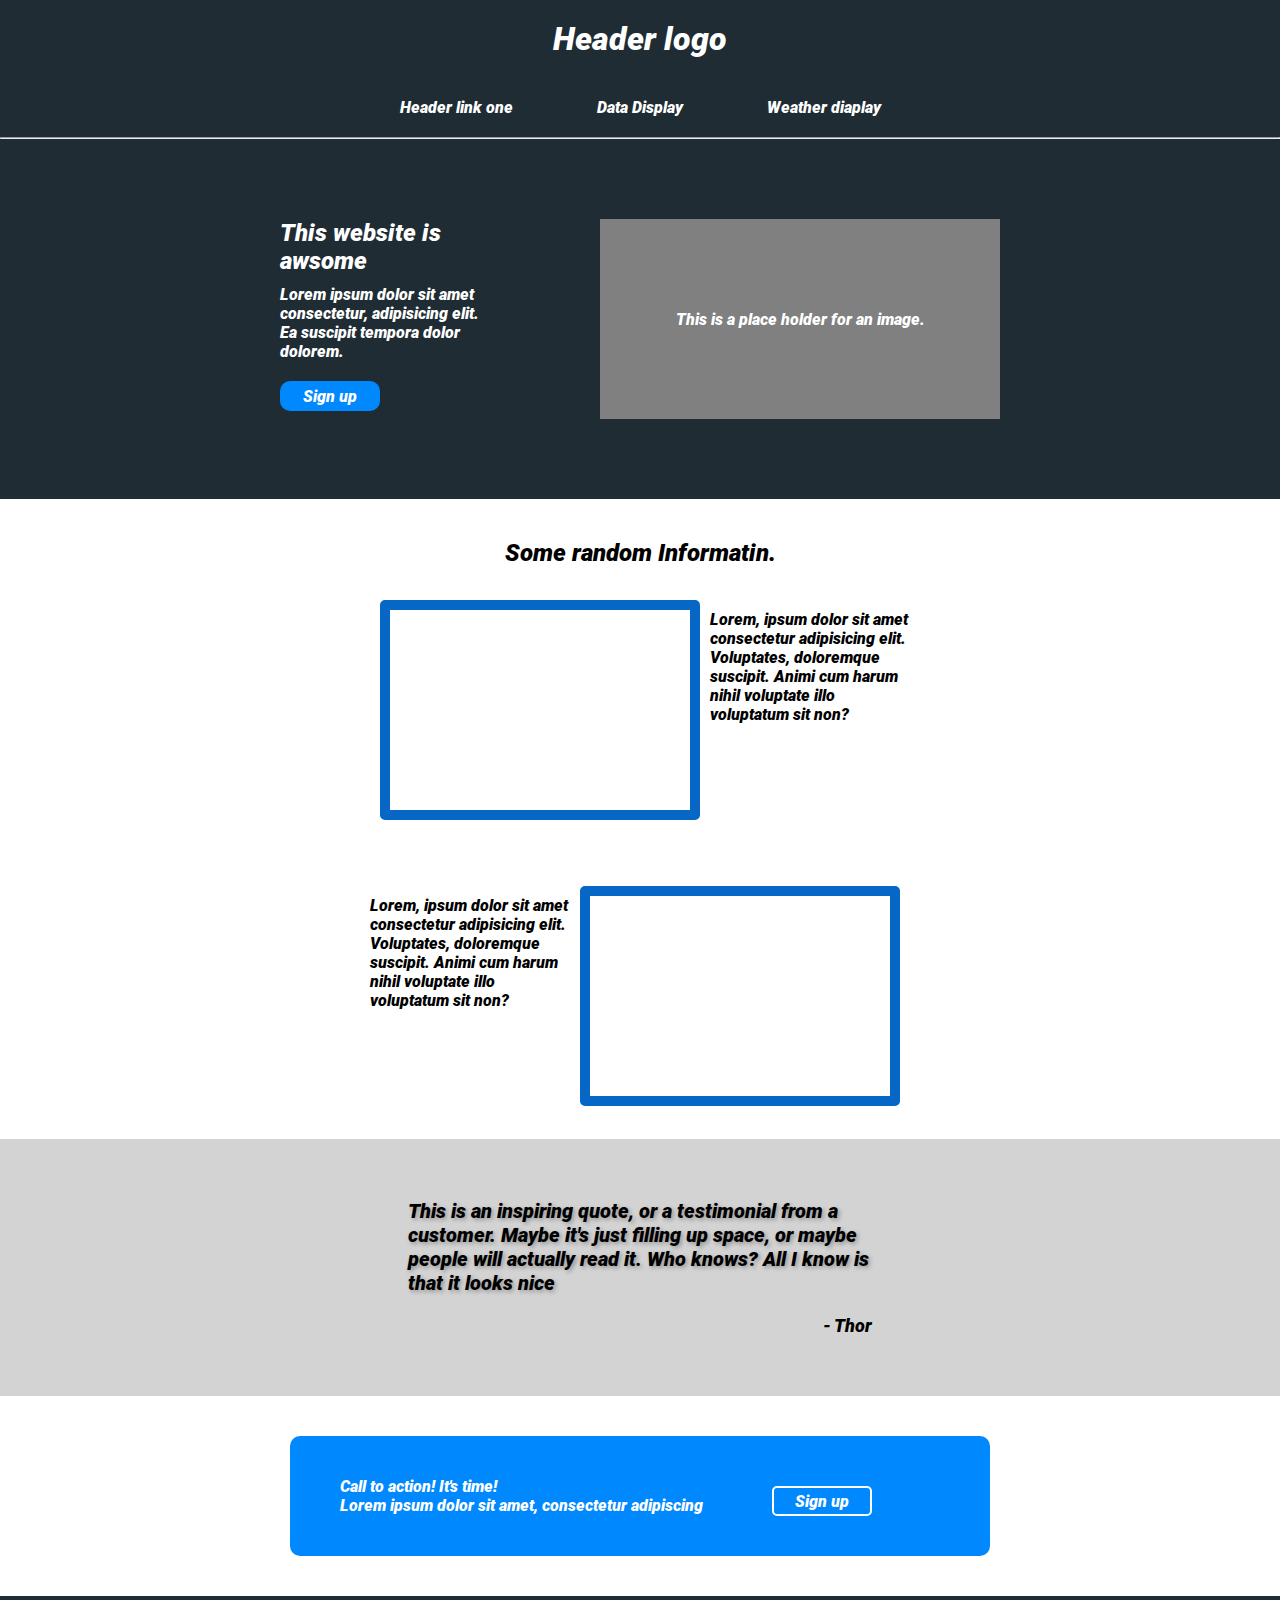
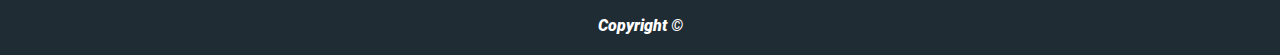
<file: index.html>
<!DOCTYPE html>
<html lang="en">
<head>
    <title>Awsome Webpage</title>
        <link rel="stylesheet" href="css/styleA1.css">
        
</head>
<body>

    <header>
        <h1>Header logo</h1>
        <nav>
            <ul>
                <li><a href="#">Header link one</a></li>
                <li><a href="dataDisplay.html">Data Display</a></li>
                <li><a href="weatherDisplay.html">Weather diaplay</a></li>
            </ul>
        
        <hr>
        </nav>
    </header>
    
    <div class="wrapperHoz">
        
        <div class="text1">
            <h2> This website is awsome</h2>
            <p>Lorem ipsum dolor sit amet consectetur, adipisicing elit. Ea suscipit tempora dolor dolorem.</p>
            <div>
            <button class="button1">Sign up</button>
            </div>
        </div>

        <div class="imageHolder">
        <p>This is a place holder for an image.</p>
        </div>

    </div>

    <div class="wrapperVer">
        <h2>Some random Informatin.</h2>
        <div class="rowOrg">
            <div class="blueSquare"> </div>
            <p class="textInfo">Lorem, ipsum dolor sit amet consectetur adipisicing elit. Voluptates, doloremque suscipit. Animi cum harum nihil voluptate illo voluptatum sit non?</p>

        </div>

        <div class="rowOrg">

            <p class="textInfo">Lorem, ipsum dolor sit amet consectetur adipisicing elit. Voluptates, doloremque suscipit. Animi cum harum nihil voluptate illo voluptatum sit non?</p>

            <div class="blueSquare"></div>
        </div>

    </div>

    <div class="quote">
        <p class="textQuote">This is an inspiring quote, or a testimonial from a customer. Maybe it's just filling up space, or maybe people will actually read it. Who knows? All I know is that it looks nice</p>
        <p class="quoteAuthor">- Thor</p>
    </div>
    
    <div class="signUpSection">
        <div class="signUpContent">
            <p>Call to action! It's time!<br>Lorem ipsum dolor sit amet, consectetur adipiscing</p>
            <button class="button2">Sign up</button>
        </div>
    </div>
    
    <footer>
        <p>Copyright ©</p>
    </footer>

</body>
</html>
</file>
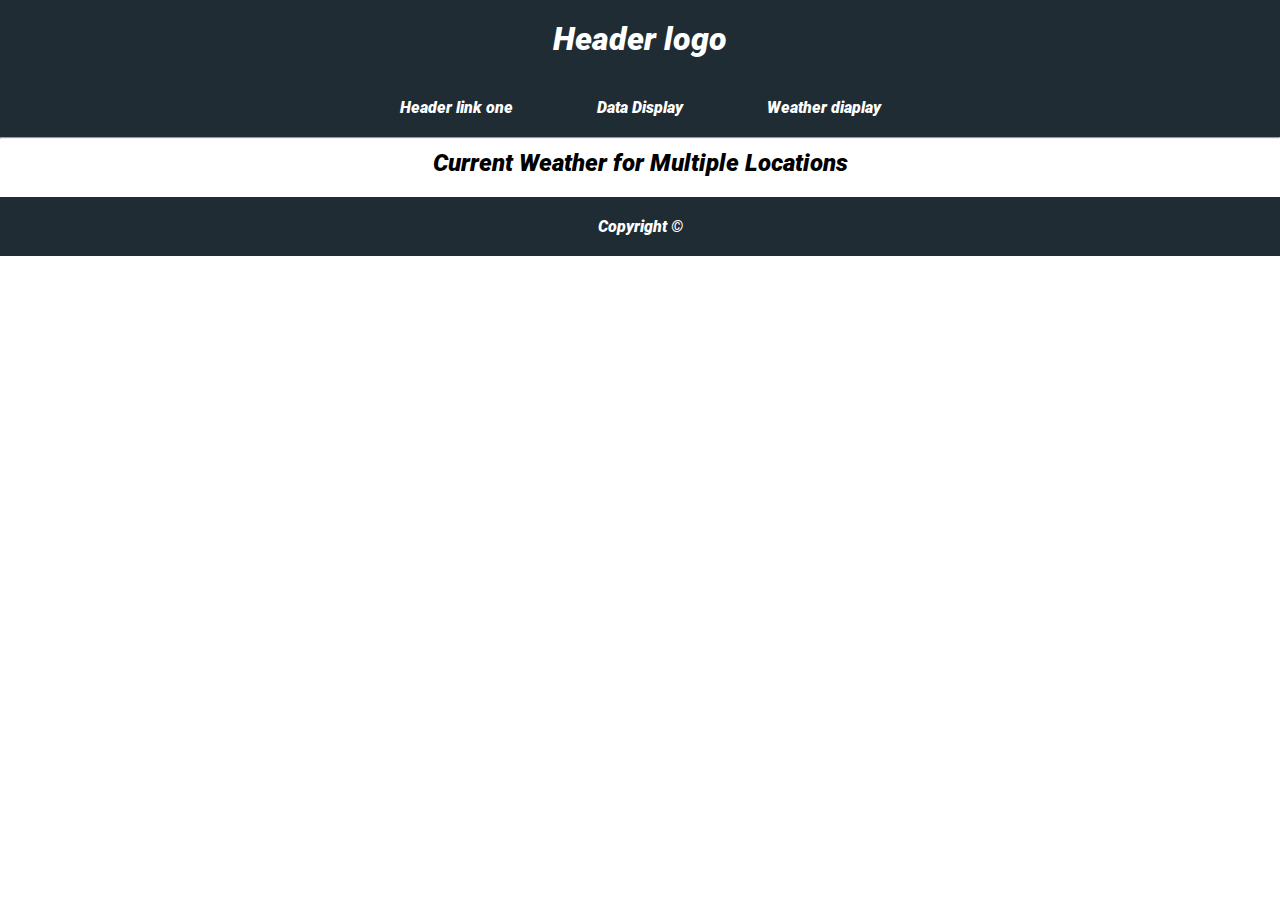
<file: weatherDisplay.html>
<!DOCTYPE html>
<html lang="en">
<head>
    <title>Awsome Webpage</title>
        <link rel="stylesheet" href="css/styleA3.css">
        
</head>
<body>

    <header>
        <h1>Header logo</h1>
        <nav>
            <ul>
                <li><a href="index.html">Header link one</a></li>
                <li><a href="dataDisplay.html">Data Display</a></li>
                <li><a href="#">Weather diaplay</a></li>
            </ul>
        
        <hr>
        </nav>
    </header>

    <section id="weather-section">
        <h2>Current Weather for Multiple Locations</h2>
        <div id="weather-container">
            
        </div>
    </section>
    
    
    <footer>
        <p>Copyright ©</p>
    </footer>
 
    <script src="js/weather.js"></script>

</body>
</html>
</file>
<file: css/styleA1.css>
@font-face {
    font-family: "NewFont";
    src: url("fonts/Roboto-BlackItalic.ttf") format('truetype');
    font-weight: 400;
    font-style: normal;
}

/* General Styles */
* {
    margin: 0;
    padding: 0;
    font-family: "NewFont", sans-serif;
}

/* Header */
header {
    
    background-color: #202c34;
    text-align: center;
}

header h1 {
    padding: 20px 40px;
    color: #fff;
}

nav li {
    display: inline-block;
}

nav a {
    color: #fff;
    display: block;
    padding: 20px 40px;
    text-decoration: none;
}



/* Horizontal Wrapper */
.wrapperHoz {
    display: flex;
    flex-direction: row;
    justify-content: center;
    color: #fff;
    background-color: #202c34;
}

/* Text Section in Horizontal Wrapper */
div.text1 {
    width: 200px;
    height: 200px;
    margin: 80px 60px;
}

div.text1 h2 {
    margin-bottom: 10px;
}

div.text1 p {
    margin-bottom: 20px;
}

/* Button */
button.button1 {
    background-color: rgb(0, 136, 255);
    height: 30px;
    width: 100px;
    justify-content: center;
    align-items: center;
    display: flex;
    color: white;
    border: none;
    border-radius: 10px;
    cursor: pointer;
    font-size: 16px;
}



button.button2 {
    background-color: rgb(0, 136, 255);
    height: 30px;
    width: 100px;
    justify-content: center;
    align-items: center;
    display: flex;
    color: white;
    border: 2px solid white;
    border-radius: 5px;
    cursor: pointer;
    font-size: 16px;
    margin: auto;
}

button:hover {
    background-color: rgb(0, 62, 124);
}


/* Image Holder */
div.imageHolder {
    background-color: gray;
    width: 400px;
    height: 200px;
    justify-content: center;
    align-items: center;
    display: flex;
    margin: 80px 60px;
}

div.imageHolder p {
    color: #fff;
}

/* Vertical Wrapper */
.wrapperVer {
    display: flex;
    flex-direction: column;
    justify-content: center;
    align-items: center;
    height: 600px;
    width: 700px;
    margin: auto;
    margin-top: 40px;
}

.rowOrg {
    display: flex;
    flex-direction: row;
    justify-content: center;
    margin: auto;
}

div.blueSquare {
    background-color: #fff;
    border: 10px solid rgb(7, 103, 199);
    border-radius: 5px;
    width: 300px;
    height: 200px;
    margin: 10px;
}

p.textInfo {
    width: 200px;
    height: 200px;
    margin: auto;
}

/* Quote Section */
div.quote {
    background-color: lightgray;
    color: black;
    display: flex;
    flex-direction: column;
    justify-content: center;
    align-items: center;
    margin: auto;
    padding: 60px;
    
}

p.textQuote {
    width: 40%;
    font-size: 20px;
    font-style: italic;
    text-shadow: 2px 2px 4px rgba(0, 0, 0, 0.3);
}

p.quoteAuthor {
    margin-top: 20px;
    font-size: 18px;
    width: 40%;
    text-align: right; /* Align to the right */
    font-weight: bold;
}


/* Sign Up Section */
.signUpSection {
    display: flex;
    flex-direction: column;
    justify-content: center;
    align-items: center;
    height: 200px;
    margin: auto;
    color: #fff;
}

.signUpContent {
    display: flex;
    flex-direction: row;
    justify-content: center;
    align-items: center;
    background-color: rgb(0, 136, 255);
    width: 600px;
    height: 20px;
    padding: 50px;
    border-radius: 10px;
}


/* Footer */
footer {
    background-color: #202c34;
    text-align: center;
    padding: 20px;
    color: white;
}
</file>
<file: css/styleA3.css>
@font-face {
    font-family: "NewFont";
    src: url("fonts/Roboto-BlackItalic.ttf") format('truetype');
    font-weight: 400;
    font-style: normal;
}

/* General Styles */
* {
    margin: 0;
    padding: 0;
    font-family: "NewFont", sans-serif;
}

/* Header */
header {
    background-color: #202c34;
    text-align: center;
}

header h1 {
    padding: 20px 40px;
    color: #fff;
}

nav li {
    display: inline-block;
}

nav a {
    color: #fff;
    display: block;
    padding: 20px 40px;
    text-decoration: none;
}


/* Footer */
footer {
    background-color: #202c34;
    text-align: center;
    padding: 20px;
    color: white;
}

#weather-container {
    display: flex;
    flex-wrap: wrap;
    gap: 20px;
    justify-content: space-around;
    margin-top: 20px;
}
section h2{
    justify-content: center;
    align-items: center;
    display: flex;
    margin-top: 10px;

}

.weather-card {
    background-color: #f2f2f2;
    padding: 20px;
    border-radius: 10px;
    width: 200px;
    text-align: center;
    border: 2px solid black;
    
}

.weather-card h3 {
    font-size: 18px;
    margin-bottom: 10px;
}

.weather-card p {
    margin: 5px 0;
}
</file>
